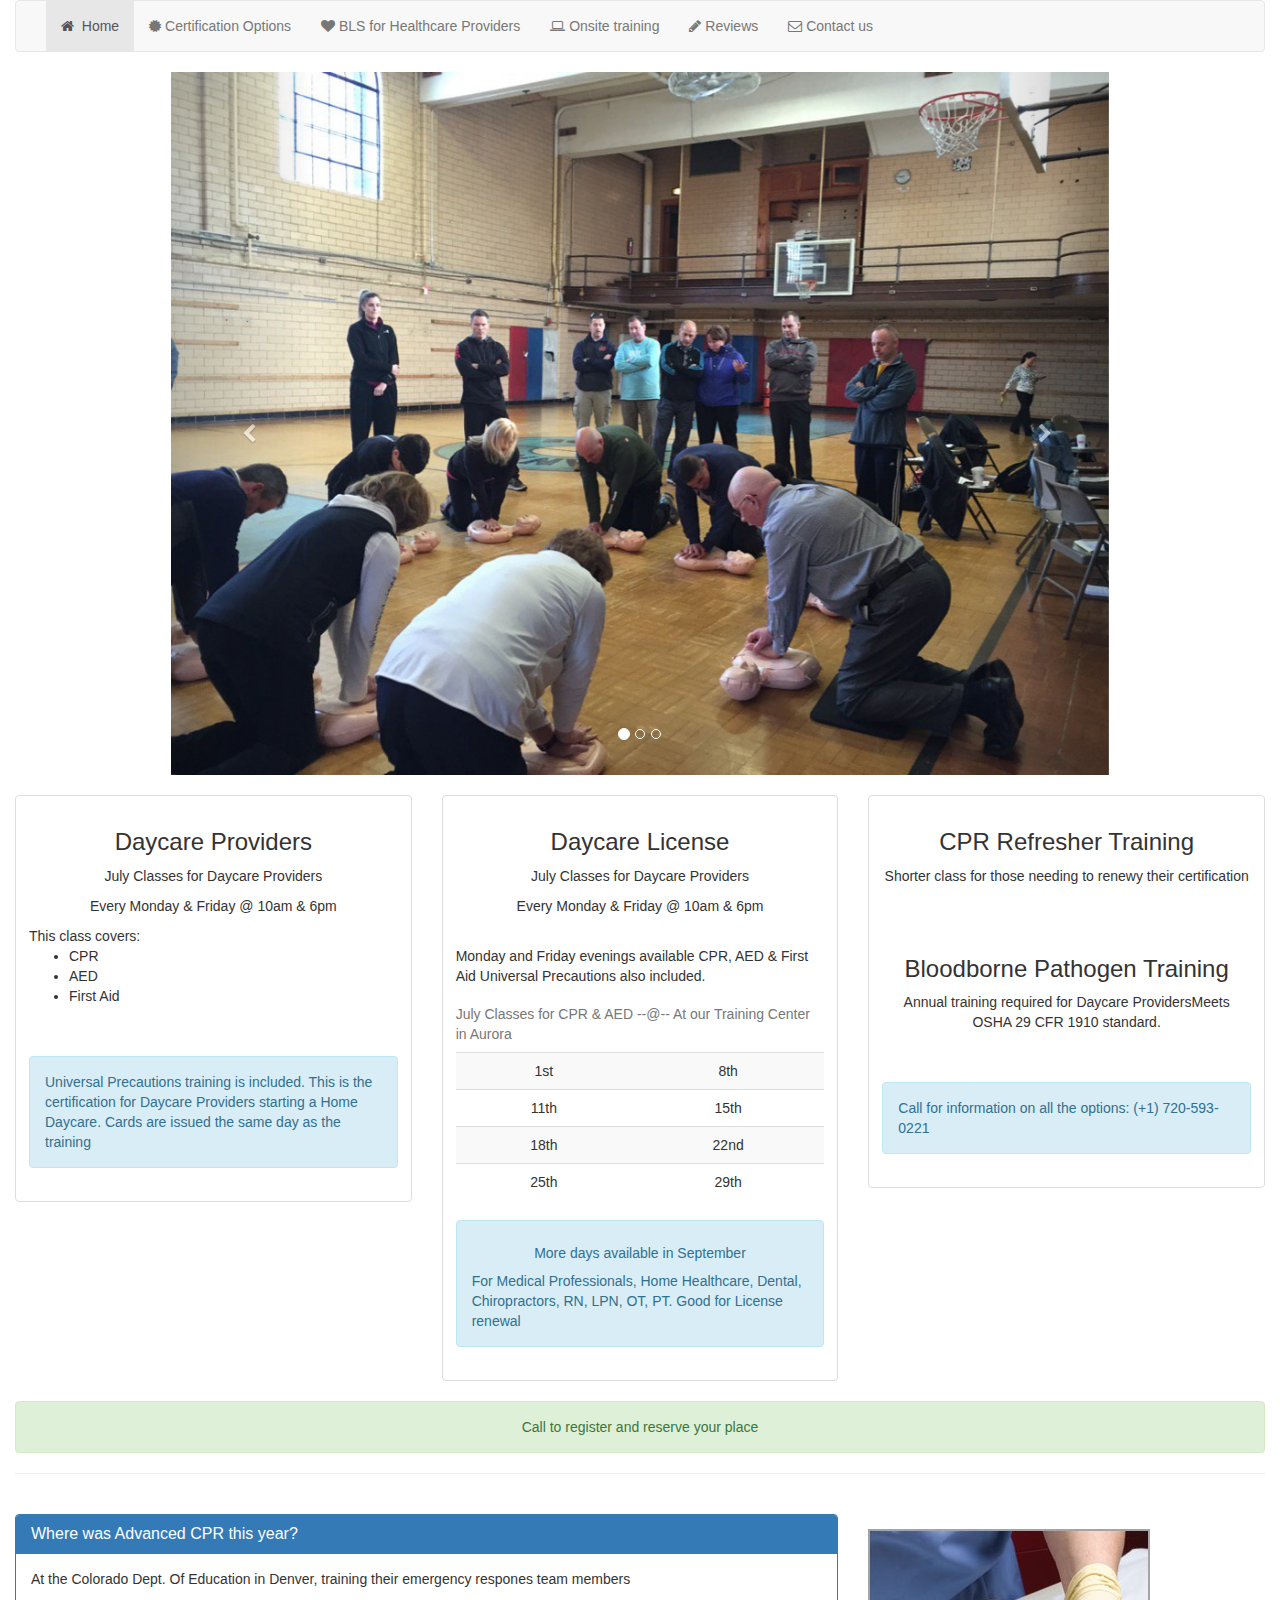
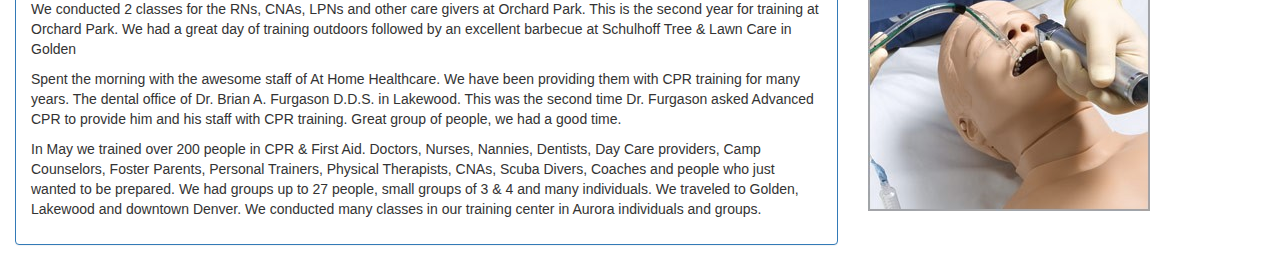
<file: index.html>
<!doctype html>
<html>
    <head>
        <title>Advanced CPR Training for Life</title>

        <link href="css/bootstrap.min.css" rel="stylesheet">
        <link href="css/font-awesome.min.css" rel="stylesheet">
        <link href="css/index.css" rel="stylesheet">

        <script src="js/jquery-2.1.4.min.js"></script>
        <script src="js/bootstrap.min.js"></script>
        <script src="js/index.js"></script>
    </head>

    <body>
        <div class="container-fluid">
            <!--Menu-->
            <nav class="navbar navbar-default">
                <div class="container-fluid">
                    <div class="navbar-header">
                        <button type="button" class="navbar-toggle collapsed" data-toggle="collapse" data-target="#mainMenu" aria-expanded="false">
                            <span class="icon-bar"></span>
                            <span class="icon-bar"></span>
                            <span class="icon-bar"></span>
                        </button>
                    </div>
                    
                    <div class="collapse navbar-collapse" id="mainMenu">
                        <ul class="nav navbar-nav">

                            <li class="active">
                                <a href="#">
                                    <span class="fa fa-home"></span>
                                    &nbsp;Home
                                </a>
                            </li>

                            <li>
                                <a href="Pages/certificationOptions.html">
                                    <span class="fa fa-certificate"></span>
                                    Certification Options
                                </a>
                            </li>

                            <li>
                                <a href="Pages/CPR_healthcare_providers.html">
                                    <span class="fa fa-heart"></span>
                                    BLS for Healthcare Providers
                                </a>
                            </li>
                            <li>
                                <a href="Pages/onsiteTraining.html">
                                    <span class="fa fa-laptop"></span>
                                    Onsite training
                                </a>
                            </li>
                            <li>
                                <a href="Pages/reviews.html">
                                    <span class="fa fa-pencil"></span>
                                    Reviews
                                </a>
                            </li>
                            <li>
                                <a href="Pages/contactUs.html">
                                    <span class="fa fa-envelope-o"></span>
                                    Contact us
                                </a>
                            </li>
                        </ul>
                    </div>
                </div>
            </nav>

            <!--Carousel-->
            <div class="carousel slide" id="CPR_Images" data-ride="carousel" style="width: 75%; margin: auto;">
                <ol class="carousel-indicators">
                    <li data-target="#CPR_Images" data-slide-to="0" class="active"></li>
                    <li data-target="#CPR_Images" data-slide-to="1" class=""></li>
                    <li data-target="#CPR_Images" data-slide-to="2" class=""></li>
                </ol>

                <div class="carousel-inner" role="listbox" style="width: 100%">
                    <div class="item active">
                        <img src="images/carousel-1.jpg">
                    </div>
                    <div class="item">
                        <img src="images/carousel-2.jpg">
                    </div>
                    <div class="item">
                        <img src="images/carousel-3.jpg">
                    </div>
                </div>

                <a href="#CPR_Images" class="carousel-control left" data-slide="prev">
                    <span class="fa fa-chevron-left"></span>
                    <span class="sr-only">Previous</span>
                </a>
                <a href="#CPR_Images" class="carousel-control right" data-slide="next">
                    <span class="fa fa-chevron-right"></span>
                    <span class="sr-only">Next</span>
                </a>
            </div>

            <br>
            <!--Thumbnails-->
            <div class="row">
                <div class="col-sm-6 col-md-4">
                    <div class="thumbnail">
                        <div class="caption">
                            <h3>Daycare Providers</h3>
                            <p style="text-align: center">
                                <span class="thisMonth"></span>
                                Classes for Daycare Providers
                            </p>
                            <p style="text-align: center">Every Monday &amp; Friday @ 10am &amp; 6pm</p>

                            This class covers:
                            <ul>
                                <li>CPR</li>
                                <li>AED</li>
                                <li>First Aid</li>
                            </ul>
                            
                            <br><br>
                            <div class="alert alert-info">
                                Universal Precautions training is included.  This is the certification for Daycare Providers starting a Home Daycare. Cards are issued the same day as the training
                            </div>
                        </div>
                    </div>
                </div>

                <div class="col-sm-6 col-md-4">
                    <div class="thumbnail">
                        <div class="caption" >
                            <h3>Daycare License</h3>
                            <p style="text-align: center"><span class="thisMonth"></span> Classes for Daycare Providers</p>
                            <p style="text-align: center">Every Monday &amp; Friday @ 10am &amp; 6pm</p>

                            <br>
                            <p>Monday and Friday evenings available
                                CPR, AED &amp; First Aid
                                Universal Precautions also included.
                            </p>

                            <table class="table table-striped">
                                <caption>
                                    <span class="thisMonth"></span> Classes for CPR &amp; AED --@-- At our Training Center in Aurora
                                </caption>
                                <tr>
                                    <td>1st</td>
                                    <td>8th</td>
                                </tr>
                                <tr>
                                    <td>11th</td>
                                    <td>15th</td>
                                </tr>
                                <tr>
                                    <td>18th</td>
                                    <td>22nd</td>
                                </tr>
                                <tr>
                                    <td>25th</td>
                                    <td>29th</td>
                                </tr>
                            </table>

                            <div class="alert alert-info">
                                <h5 style="text-align: center">More days available in September</h5>
                                For Medical Professionals, Home Healthcare, Dental,
                                Chiropractors, RN, LPN, OT, PT.
                                Good for License renewal
                            </div>
                        </div>
                    </div>
                </div>
                
                <div class="col-sm-6 col-md-4">
                    <div class="thumbnail">
                        <div class="caption" >
                            <h3>CPR Refresher Training</h3>
                            <p style="text-align: center">
                                Shorter class for those needing to renewy their certification
                            </p>
                            
                            <br><br>
                            <h3>Bloodborne Pathogen Training</h3>
                            <p style="text-align: center">
                                Annual training required for Daycare ProvidersMeets OSHA 29 CFR 1910 standard.
                            </p>

                            <br><br>
                            <div class="alert alert-info">
                                Call for information on all the options: (+1) 720-593-0221
                            </div>
                        </div>
                    </div>
                </div>
            </div>
            <div class="alert alert-success" style="text-align: center">Call to register and reserve your place</div>
            <hr><br>
            
            <!--Panel-->
            <div class="row">
                <div class="col-sm-8 col-md-8">
                    <div class="panel panel-primary">
                        <div class="panel-heading">
                            <h1 class="panel-title">Where was Advanced CPR this year?</h1>
                        </div>
                        <div class="panel-body">
                            <p>At the Colorado Dept. Of Education in Denver, training their emergency respones team members
                            </p>

                            <p>We conducted 2 classes for the RNs, CNAs, LPNs and other care givers at Orchard Park.  This is the second year for training at Orchard Park. We had a great day of training outdoors followed by an excellent barbecue at Schulhoff Tree &amp; Lawn Care in Golden</p>

                            <p>Spent the morning with the awesome staff of At Home Healthcare.  We have been providing them with CPR training for many years. The dental office of Dr. Brian A. Furgason D.D.S. in Lakewood.  This was the second time Dr. Furgason asked Advanced CPR to provide him and his staff with CPR training.  Great group of people, we had a good time.</p>

                            <p>In May we trained over 200 people in CPR & First Aid.  Doctors, Nurses, Nannies, Dentists, Day Care providers, Camp Counselors, Foster Parents, Personal Trainers, Physical Therapists, CNAs, Scuba Divers, Coaches and people who just wanted to be prepared. We had groups up to 27 people, small groups of 3 & 4 and many individuals. We traveled to Golden, Lakewood and downtown Denver. We conducted many classes in our training center in Aurora individuals and groups.</p>
                        </div>
                    </div>
                </div>
                
                <div class="col-sm-4 col-md-4" style="padding: 15px">
                    <img src="images/panel.jpg">
                </div>
            </div>
        </div>
    </body>
</html>
</file>
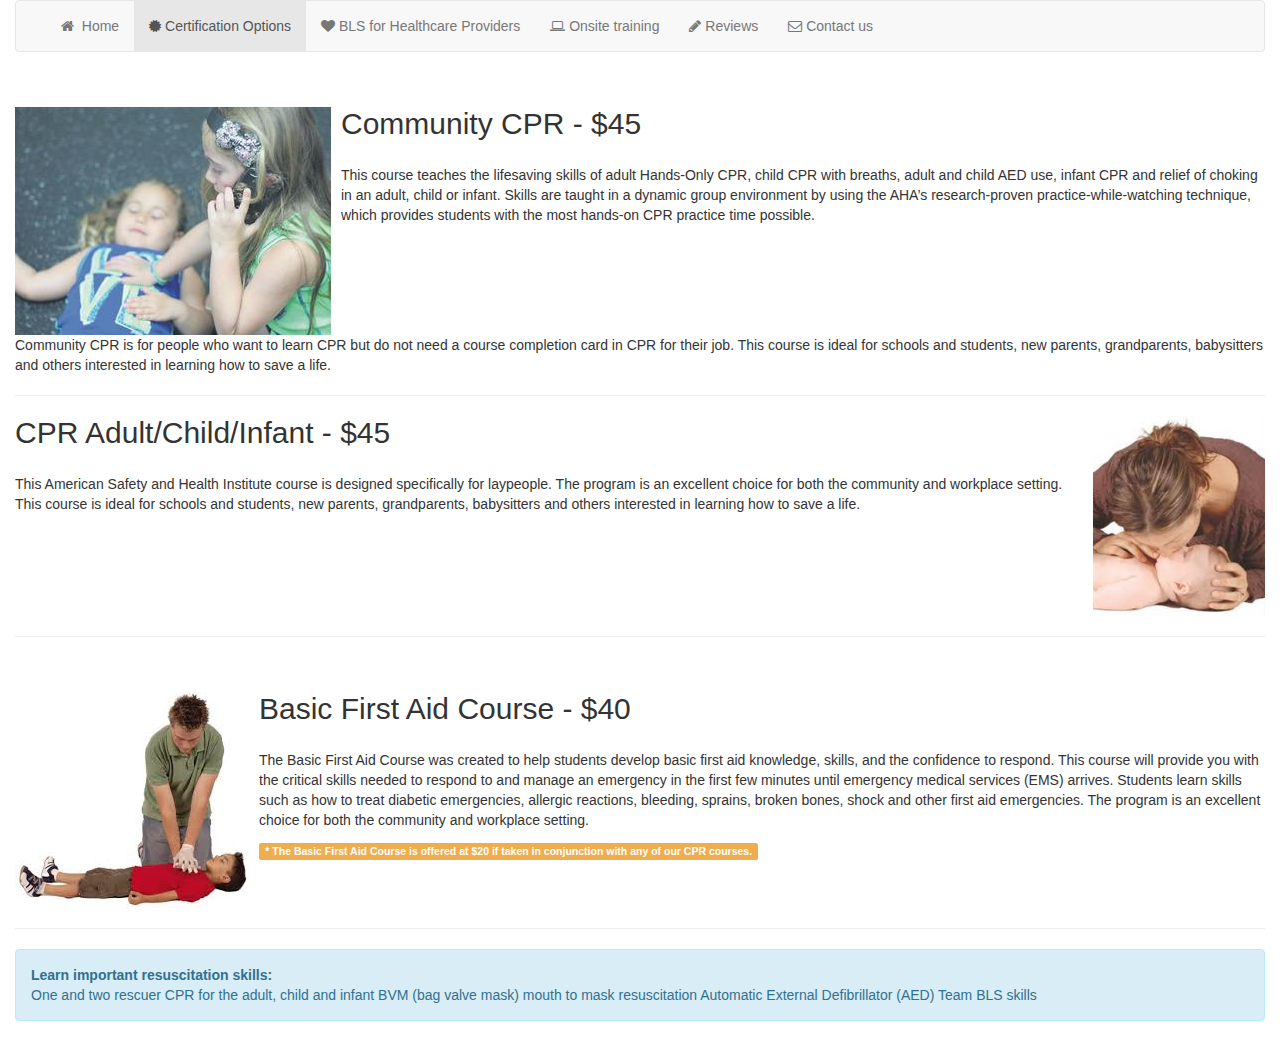
<file: Pages/Basic_CPR.html>
<!doctype html>
<html>
    <head>
        <title>Advanced CPR Training for Life</title>

        <link href="../css/bootstrap.min.css" rel="stylesheet">
        <link href="../css/font-awesome.min.css" rel="stylesheet">
        <style>
            h3 {
                text-align: center;
            }
        </style>

        <script src="../js/jquery-2.1.4.min.js"></script>
        <script src="../js/bootstrap.min.js"></script>
        <script src="../js/index.js"></script>
    </head>

    <body>
        <div class="container-fluid">
            <!--Menu-->
            <nav class="navbar navbar-default">
                <div class="container-fluid">
                    <div class="navbar-header">
                        <button type="button" class="navbar-toggle collapsed" data-toggle="collapse" data-target="#mainMenu" aria-expanded="false">
                            <span class="icon-bar"></span>
                            <span class="icon-bar"></span>
                            <span class="icon-bar"></span>
                        </button>
                    </div>

                    <div class="collapse navbar-collapse" id="mainMenu">
                        <ul class="nav navbar-nav">

                            <li>
                                <a href="../index.html">
                                    <span class="fa fa-home"></span>
                                    &nbsp;Home
                                </a>
                            </li>

                            <li class="active">
                                <a href="certificationOptions.html">
                                    <span class="fa fa-certificate"></span>
                                    Certification Options
                                </a>
                            </li>

                            <li>
                                <a href="CPR_healthcare_providers.html">
                                    <span class="fa fa-heart"></span>
                                    BLS for Healthcare Providers
                                </a>
                            </li>
                            <li>
                                <a href="onsiteTraining.html">
                                    <span class="fa fa-laptop"></span>
                                    Onsite training
                                </a>
                            </li>
                            <li>
                                <a href="reviews.html">
                                    <span class="fa fa-pencil"></span>
                                    Reviews
                                </a>
                            </li>
                            <li>
                                <a href="contactUs.html">
                                    <span class="fa fa-envelope-o"></span>
                                    Contact us
                                </a>
                            </li>
                        </ul>
                    </div>
                </div>
            </nav>

            <br>
            <!--Media objects-->
            <div class="media">
                <div class="media-left">
                    <a href="#">
                        <img class="media-object" src="../images/CPR_6.jpeg">
                    </a>
                </div>
                <div class="media-body">
                    <h2 class="media-heading">Community CPR - $45</h2>
                    <br>
                    <p>This course teaches the lifesaving skills of adult Hands-Only CPR, child CPR with breaths, adult and child AED use, infant CPR and relief of choking in an adult, child or infant. Skills are taught in a dynamic group environment by using the AHA’s research-proven practice-while-watching technique, which provides students with the most hands-on CPR practice time possible.</p>
                </div>
            </div>
            <p>Community CPR is for people who want to learn CPR but do not need a course completion card in CPR for their job. This course is ideal for schools and students, new parents, grandparents, babysitters and others interested in learning how to save a life.</p>

            <hr>
            <div class="media">
                <div class="media-body">
                    <h2 class="media-heading">CPR Adult/Child/Infant - $45</h2>
                    <br>
                    <p>This American Safety and Health Institute course is designed specifically for laypeople. The program is an excellent choice for both the community and workplace setting.

                        This course is ideal for schools and students, new parents, grandparents, babysitters and others interested in learning how to save a life. </p>
                </div>
                <div class="media-right">
                    <a href="#">
                        <img class="media-object" src="../images/CPR_7.jpeg" height="200px">
                    </a>
                </div>
            </div>

            <hr>
            <br>
            <!--Media objects-->
            <div class="media">
                <div class="media-left">
                    <a href="#">
                        <img class="media-object" src="../images/CPR_8.jpeg">
                    </a>
                </div>
                <div class="media-body">
                    <h2 class="media-heading">Basic First Aid Course - $40</h2>
                    <br>
                    <p>The Basic First Aid Course was created to help students develop basic first aid knowledge, skills, and the confidence to respond. This course will provide you with the critical skills needed to respond to and manage an emergency in the first few minutes until emergency medical services (EMS) arrives. Students learn skills such as how to treat diabetic emergencies, allergic reactions, bleeding, sprains, broken bones, shock and other first aid emergencies. The program is an excellent choice for both the community and workplace setting.</p>

                    <label class="label label-warning">* The Basic First Aid Course is offered at $20 if taken in conjunction with any of our CPR courses.</label>
                </div>
            </div>

            <hr>
            <div class="alert alert-info">
                <strong>Learn important resuscitation skills:</strong>
                <br>
                One and two rescuer CPR for the adult, child and infant
                BVM (bag valve mask) 
                mouth to mask resuscitation 
                Automatic External Defibrillator (AED) 
                Team BLS skills
            </div>

        </div>
    </body>
</html>
</file>
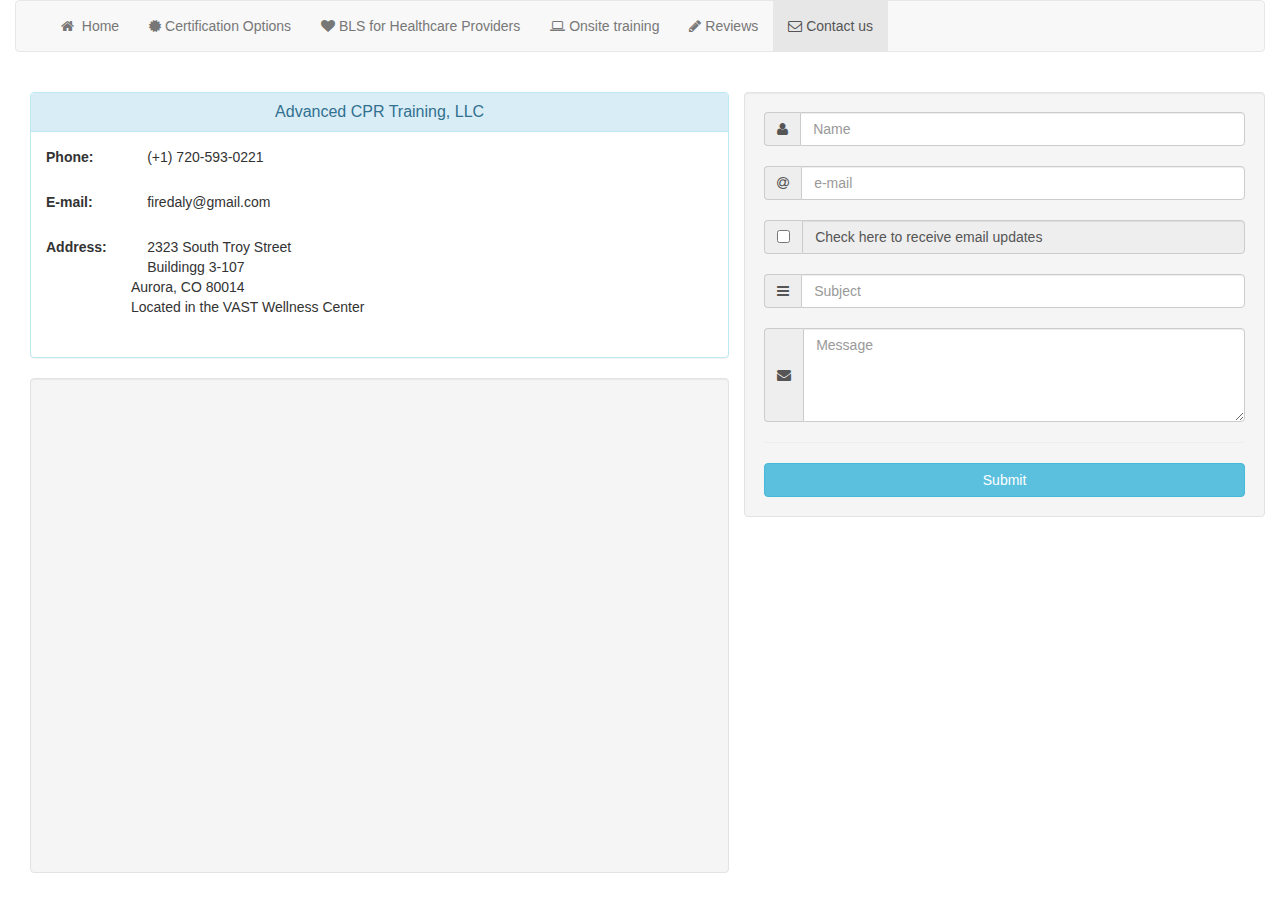
<file: Pages/contactUs.html>
<!doctype html>
<html>
    <head>
        <title>Advanced CPR Training for Life</title>

        <link href="../css/bootstrap.min.css" rel="stylesheet">
        <link href="../css/font-awesome.min.css" rel="stylesheet">
        <style>
            h2 {
                text-align: center;
            }
        </style>

        <script src="../js/jquery-2.1.4.min.js"></script>
        <script src="../js/bootstrap.min.js"></script>
        <script src="../js/index.js"></script>
    </head>

    <body>
        <div class="container-fluid">
            <!--Menu-->
            <nav class="navbar navbar-default">
                <div class="container-fluid">
                    <div class="navbar-header">
                        <button type="button" class="navbar-toggle collapsed" data-toggle="collapse" data-target="#mainMenu" aria-expanded="false">
                            <span class="icon-bar"></span>
                            <span class="icon-bar"></span>
                            <span class="icon-bar"></span>
                        </button>
                    </div>

                    <div class="collapse navbar-collapse" id="mainMenu">
                        <ul class="nav navbar-nav">

                            <li>
                                <a href="../index.html">
                                    <span class="fa fa-home"></span>
                                    &nbsp;Home
                                </a>
                            </li>

                            <li>
                                <a href="certificationOptions.html">
                                    <span class="fa fa-certificate"></span>
                                    Certification Options
                                </a>
                            </li>

                            <li>
                                <a href="CPR_healthcare_providers.html">
                                    <span class="fa fa-heart"></span>
                                    BLS for Healthcare Providers
                                </a>
                            </li>
                            <li>
                                <a href="onsiteTraining.html">
                                    <span class="fa fa-laptop"></span>
                                    Onsite training
                                </a>
                            </li>
                            <li>
                                <a href="reviews.html">
                                    <span class="fa fa-pencil"></span>
                                    Reviews
                                </a>
                            </li>
                            <li class="active">
                                <a href="contactUs.html">
                                    <span class="fa fa-envelope-o"></span>
                                    Contact us
                                </a>
                            </li>
                        </ul>
                    </div>
                </div>
            </nav>

            <br>
            <div class="container-fluid row">
                <div class="col-sm-7 col-md-7">
                    <div class="panel panel-info">
                        <div class="panel-heading">
                            <h2 class="panel-title">Advanced CPR Training, LLC</h2>
                        </div>
                        <div class="panel-body">
                            <form class="form-horizontal">
                                <div class="form-group">
                                    <label class="col-sm-2 col-md-2">Phone:</label>
                                    <p style="padding-left: 100px">
                                        (+1) 720-593-0221
                                    </p>

                                </div>

                                <div class="form-group">
                                    <label class="col-sm-2 col-md-2">E-mail:</label>
                                    <p style="padding-left: 100px">
                                        firedaly@gmail.com
                                    </p>
                                </div>

                                <div class="form-group">
                                    <label class="col-sm-2 col-md-2">Address:</label>
                                    <p style="padding-left: 100px">
                                        2323 South Troy Street
                                        <br>
                                        Buildingg 3-107
                                        <br>
                                        Aurora, CO  80014
                                        <br>
                                        Located in the VAST Wellness Center</p>

                                </div>
                            </form>
                        </div>
                    </div>

                    <div class="well">
                        <iframe src="https://www.google.com/maps/embed?pb=!1m18!1m12!1m3!1d3070.9095142895235!2d-104.84205888462654!3d39.67424997945828!2m3!1f0!2f0!3f0!3m2!1i1024!2i768!4f13.1!3m3!1m2!1s0x876c880181d34701%3A0xc2e68392a6b5668!2s2323+S+Troy+St%2C+Aurora%2C+CO+80014!5e0!3m2!1sen!2s!4v1475049828700" width="100%" height="450" frameborder="0" allowfullscreen></iframe>
                    </div>
                </div>


                <div class="col-sm-5 col-md-5">
                    <div class="row well">
                        <div class="input-group">
                            <span class="input-group-addon">
                                <span class="fa fa-user"></span>
                            </span>
                            <input type="text" class="form-control" id="name" placeholder="Name">
                        </div>

                        <br>
                        <div class="input-group">
                            <span class="input-group-addon">
                                <span class="fa fa-at"></span>
                            </span>
                            <input type="email" class="form-control" id="email" placeholder="e-mail">
                        </div>

                        <br>
                        <div class="input-group">
                            <span class="input-group-addon">
                                <input id="subscription" type="checkbox">
                            </span>
                            <input type="text" class="form-control" value="Check here to receive email updates" disabled>
                        </div>

                        <br>
                        <div class="input-group">
                            <span class="input-group-addon">
                                <span class="fa fa-bars"></span>
                            </span>
                            <input type="text" class="form-control" id="subject" placeholder="Subject">
                        </div>

                        <br>
                        <div class="input-group">
                            <span class="input-group-addon">
                                <span class="fa fa-envelope"></span>
                            </span>
                            <textarea class="form-control" id="message" placeholder="Message" rows="4"></textarea>
                        </div>

                        <hr>
                        <button class="btn btn-info" style="width: 100%">Submit</button>
                    </div>
                </div>

            </div>

        </div>
    </body>
</html>
</file>
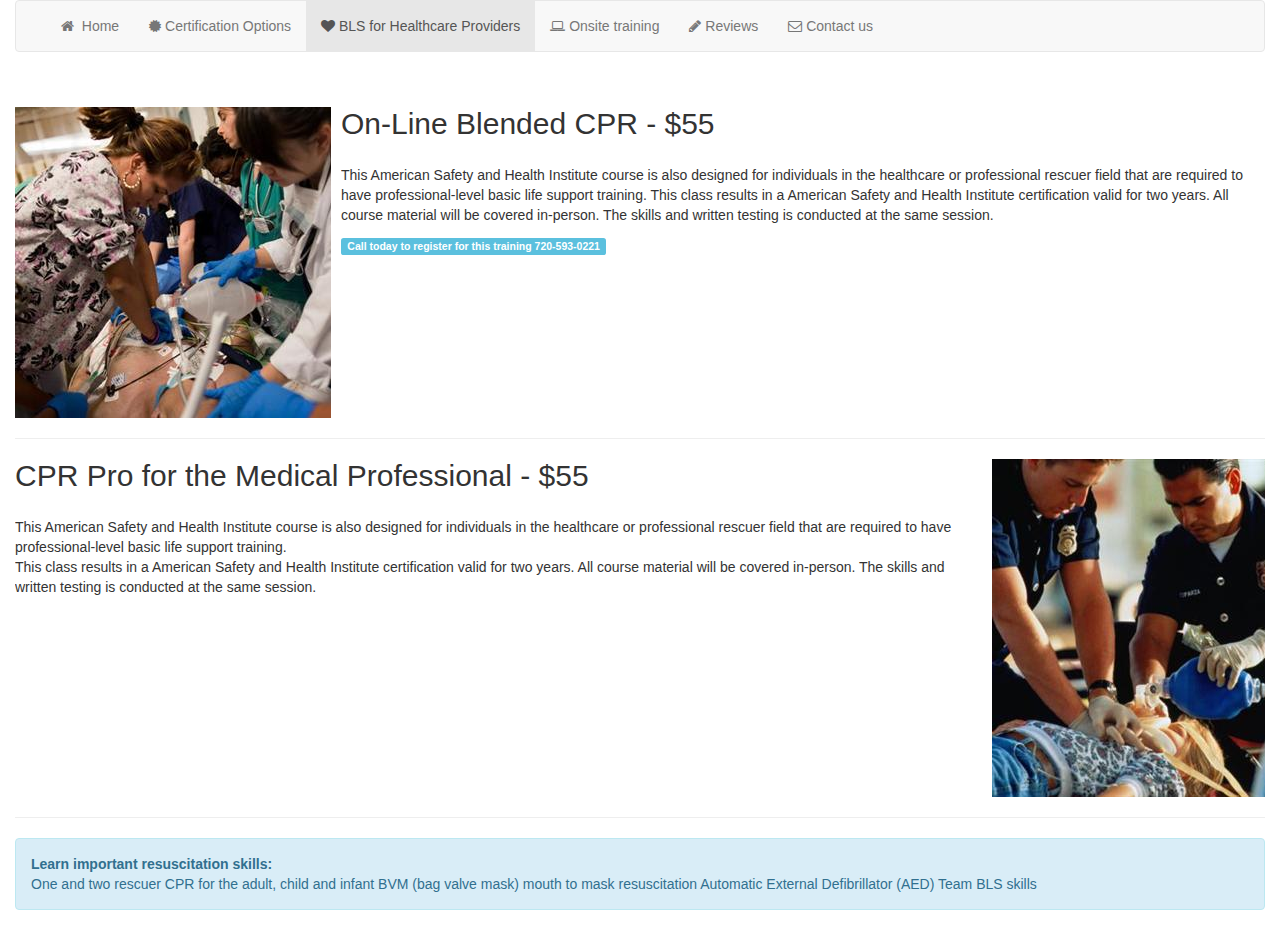
<file: Pages/CPR_healthcare_providers.html>
<!doctype html>
<html>
    <head>
        <title>Advanced CPR Training for Life</title>

        <link href="../css/bootstrap.min.css" rel="stylesheet">
        <link href="../css/font-awesome.min.css" rel="stylesheet">
        <style>
            h3 {
                text-align: center;
            }
        </style>

        <script src="../js/jquery-2.1.4.min.js"></script>
        <script src="../js/bootstrap.min.js"></script>
        <script src="../js/index.js"></script>
    </head>

    <body>
        <div class="container-fluid">
            <!--Menu-->
            <nav class="navbar navbar-default">
                <div class="container-fluid">
                    <div class="navbar-header">
                        <button type="button" class="navbar-toggle collapsed" data-toggle="collapse" data-target="#mainMenu" aria-expanded="false">
                            <span class="icon-bar"></span>
                            <span class="icon-bar"></span>
                            <span class="icon-bar"></span>
                        </button>
                    </div>

                    <div class="collapse navbar-collapse" id="mainMenu">
                        <ul class="nav navbar-nav">

                            <li>
                                <a href="../index.html">
                                    <span class="fa fa-home"></span>
                                    &nbsp;Home
                                </a>
                            </li>

                            <li>
                                <a href="certificationOptions.html">
                                    <span class="fa fa-certificate"></span>
                                    Certification Options
                                </a>
                            </li>

                            <li class="active">
                                <a href="CPR_healthcare_providers.html">
                                    <span class="fa fa-heart"></span>
                                    BLS for Healthcare Providers
                                </a>
                            </li>
                            <li>
                                <a href="onsiteTraining.html">
                                    <span class="fa fa-laptop"></span>
                                    Onsite training
                                </a>
                            </li>
                            <li>
                                <a href="reviews.html">
                                    <span class="fa fa-pencil"></span>
                                    Reviews
                                </a>
                            </li>
                            <li>
                                <a href="contactUs.html">
                                    <span class="fa fa-envelope-o"></span>
                                    Contact us
                                </a>
                            </li>
                        </ul>
                    </div>
                </div>
            </nav>

            <br>
            <!--Media objects-->
            <div class="media">
                <div class="media-left">
                    <a href="#">
                        <img class="media-object" src="../images/CPR_1.jpeg">
                    </a>
                </div>
                <div class="media-body">
                    <h2 class="media-heading">On-Line Blended CPR - $55</h2>
                    <br>
                    <p>This American Safety and Health Institute course is also designed for individuals in the healthcare or professional rescuer field that are required to have professional-level basic life support training. 
                        This class results in a American Safety and Health Institute certification valid for two years.
                        All course material will be covered in-person. The skills and written testing is conducted at the same session.</p>

                    <label class="label label-info">Call today to register for this training
                        720-593-0221</label>
                </div>
            </div>
            
            <hr>
            <div class="media">
                <div class="media-body">
                    <h2 class="media-heading">CPR Pro for the Medical Professional - $55</h2>
                    <br>
                    <p>This American Safety and Health Institute course is also designed for individuals in the healthcare or professional rescuer field that are required to have professional-level basic life support training. <br>
                        This class results in a American Safety and Health Institute certification valid for two years.
                        All course material will be covered in-person. The skills and written testing is conducted at the same session. </p>
                </div>
                <div class="media-right">
                    <a href="#">
                        <img class="media-object" src="../images/CPR_2.jpeg">
                    </a>
                </div>
            </div>
            
            <hr>
            <div class="alert alert-info">
                <strong>Learn important resuscitation skills:</strong>
                <br>
                One and two rescuer CPR for the adult, child and infant
                BVM (bag valve mask) 
                mouth to mask resuscitation 
                Automatic External Defibrillator (AED) 
                Team BLS skills
            </div>

        </div>
    </body>
</html>
</file>
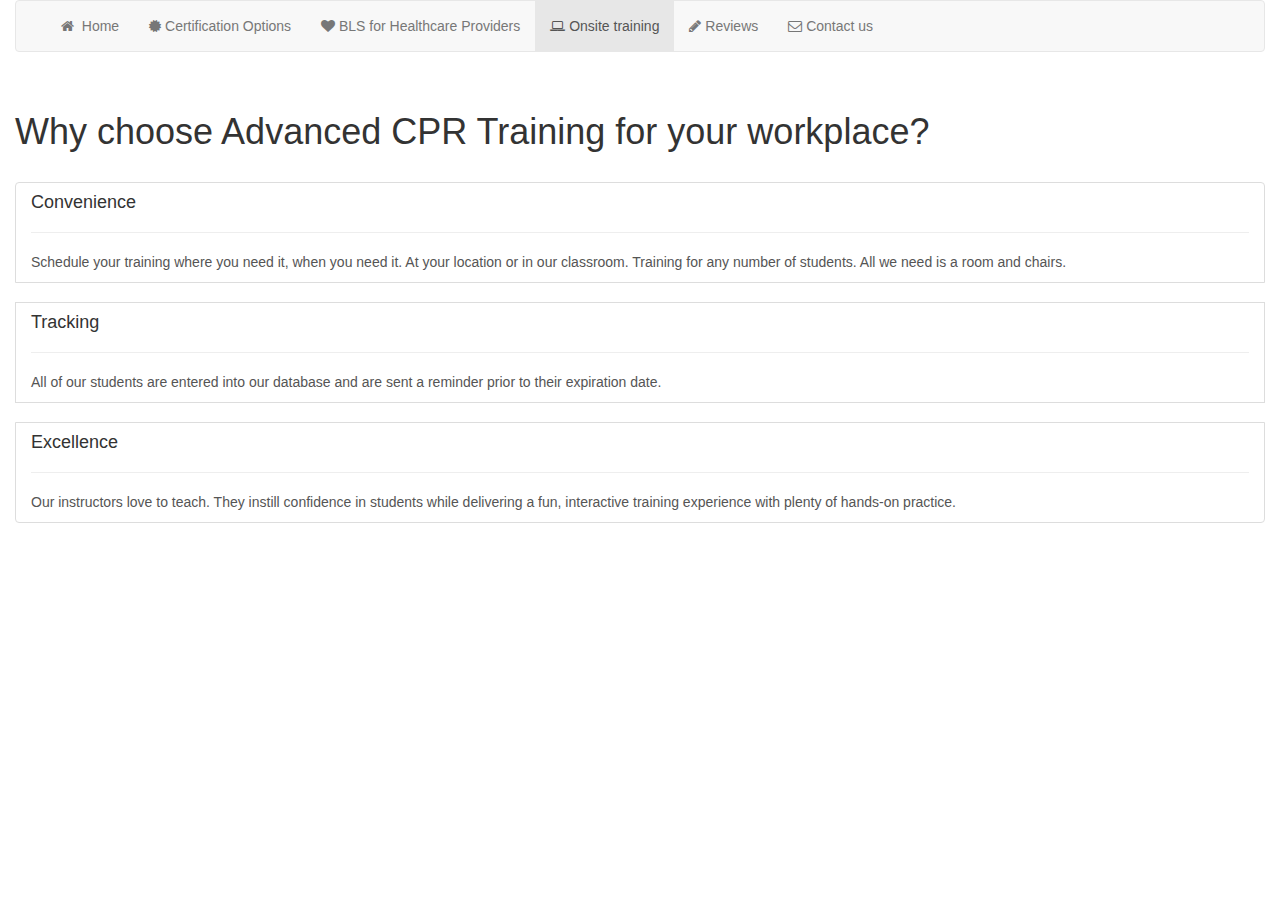
<file: Pages/onsiteTraining.html>
<!doctype html>
<html>
    <head>
        <title>Advanced CPR Training for Life</title>

        <link href="../css/bootstrap.min.css" rel="stylesheet">
        <link href="../css/font-awesome.min.css" rel="stylesheet">
        <style>
            h3 {
                text-align: center;
            }
        </style>

        <script src="../js/jquery-2.1.4.min.js"></script>
        <script src="../js/bootstrap.min.js"></script>
        <script src="../js/index.js"></script>
    </head>

    <body>
        <div class="container-fluid">
            <!--Menu-->
            <nav class="navbar navbar-default">
                <div class="container-fluid">
                    <div class="navbar-header">
                        <button type="button" class="navbar-toggle collapsed" data-toggle="collapse" data-target="#mainMenu" aria-expanded="false">
                            <span class="icon-bar"></span>
                            <span class="icon-bar"></span>
                            <span class="icon-bar"></span>
                        </button>
                    </div>

                    <div class="collapse navbar-collapse" id="mainMenu">
                        <ul class="nav navbar-nav">

                            <li>
                                <a href="../index.html">
                                    <span class="fa fa-home"></span>
                                    &nbsp;Home
                                </a>
                            </li>

                            <li>
                                <a href="certificationOptions.html">
                                    <span class="fa fa-certificate"></span>
                                    Certification Options
                                </a>
                            </li>

                            <li>
                                <a href="CPR_healthcare_providers.html">
                                    <span class="fa fa-heart"></span>
                                    BLS for Healthcare Providers
                                </a>
                            </li>
                            <li class="active">
                                <a href="onsiteTraining.html">
                                    <span class="fa fa-laptop"></span>
                                    Onsite training
                                </a>
                            </li>
                            <li>
                                <a href="reviews.html">
                                    <span class="fa fa-pencil"></span>
                                    Reviews
                                </a>
                            </li>
                            <li>
                                <a href="contactUs.html">
                                    <span class="fa fa-envelope-o"></span>
                                    Contact us
                                </a>
                            </li>
                        </ul>
                    </div>
                </div>
            </nav>

            <br>
            <h1>Why choose Advanced CPR Training for your workplace?</h1>
            
            <br>
            <div class="list-group">
                <a href="#" class="list-group-item">
                    <h4 class="list-group-item-heading">Convenience</h4>
                    <hr>
                    <p class="list-group-item-text">
                        Schedule your training where you need it, when you need it. At your location or in our classroom. Training for any number of students.  All we need is a room and chairs. 
                    </p>
                </a>
                <br>
                <a href="#" class="list-group-item">
                    <h4 class="list-group-item-heading">Tracking</h4>
                    <hr>
                    <p class="list-group-item-text">
                        All of our students are entered into our database and are sent a reminder prior to their expiration date.
                    </p>
                </a>
                <br>
                <a href="#" class="list-group-item">
                    <h4 class="list-group-item-heading">Excellence</h4>
                    <hr>
                    <p class="list-group-item-text">
                        Our instructors love to teach. They instill confidence in students while delivering a fun, interactive training experience with plenty of hands-on practice. 
                    </p>
                </a>
            </div>

        </div>
    </body>
</html>
</file>
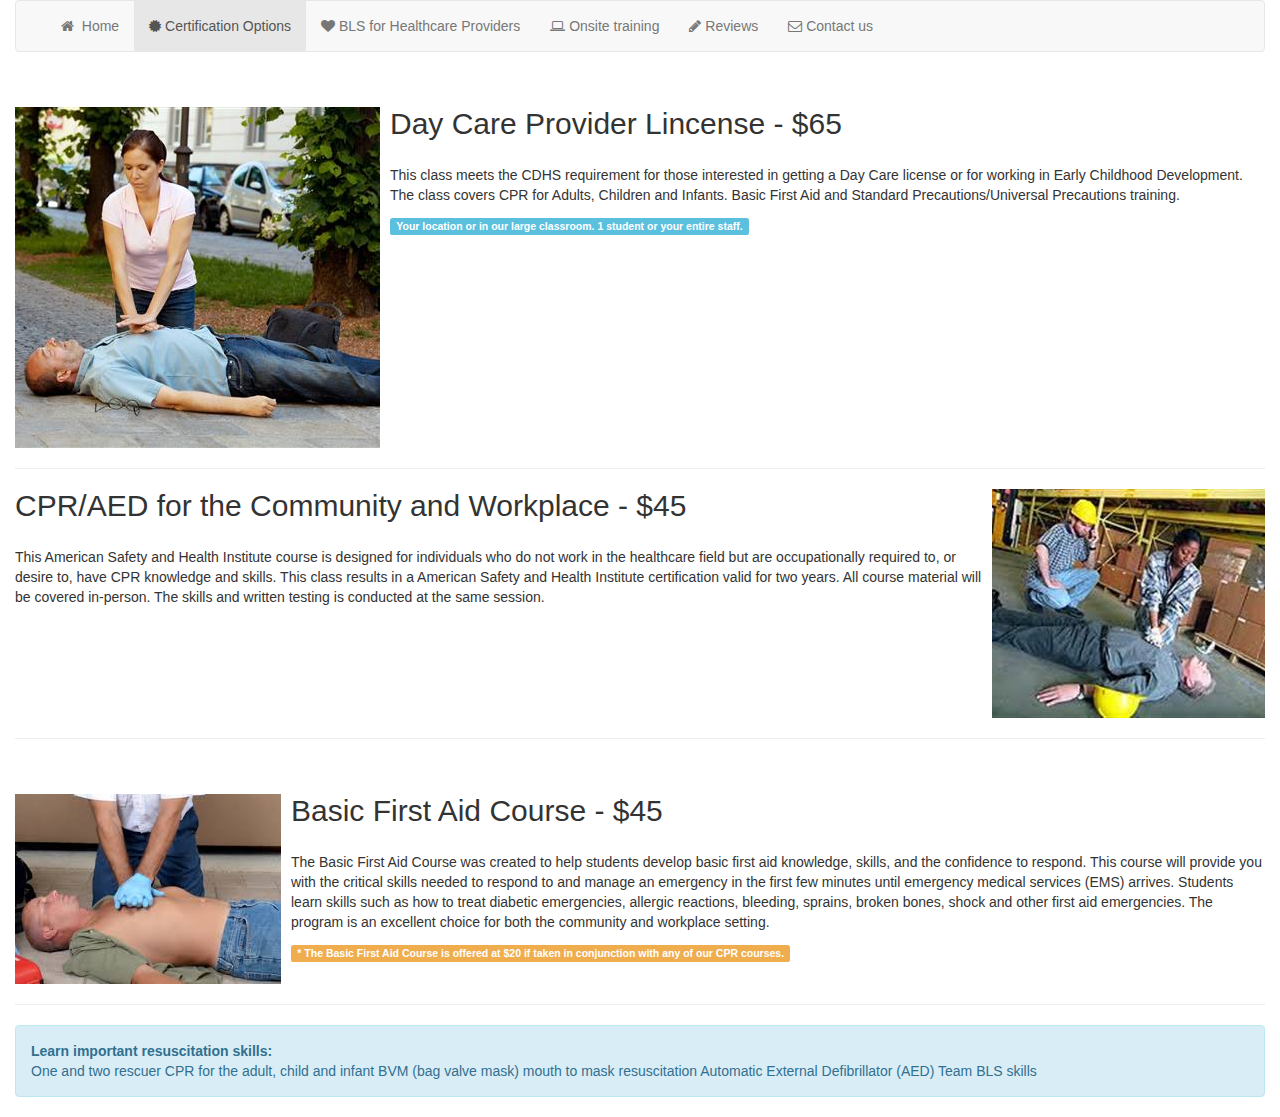
<file: Pages/required_CPR.html>
<!doctype html>
<html>
    <head>
        <title>Advanced CPR Training for Life</title>

        <link href="../css/bootstrap.min.css" rel="stylesheet">
        <link href="../css/font-awesome.min.css" rel="stylesheet">
        <style>
            h3 {
                text-align: center;
            }
        </style>

        <script src="../js/jquery-2.1.4.min.js"></script>
        <script src="../js/bootstrap.min.js"></script>
        <script src="../js/index.js"></script>
    </head>

    <body>
        <div class="container-fluid">
            <!--Menu-->
            <nav class="navbar navbar-default">
                <div class="container-fluid">
                    <div class="navbar-header">
                        <button type="button" class="navbar-toggle collapsed" data-toggle="collapse" data-target="#mainMenu" aria-expanded="false">
                            <span class="icon-bar"></span>
                            <span class="icon-bar"></span>
                            <span class="icon-bar"></span>
                        </button>
                    </div>

                    <div class="collapse navbar-collapse" id="mainMenu">
                        <ul class="nav navbar-nav">

                            <li>
                                <a href="../index.html">
                                    <span class="fa fa-home"></span>
                                    &nbsp;Home
                                </a>
                            </li>

                            <li class="active">
                                <a href="certificationOptions.html">
                                    <span class="fa fa-certificate"></span>
                                    Certification Options
                                </a>
                            </li>

                            <li>
                                <a href="CPR_healthcare_providers.html">
                                    <span class="fa fa-heart"></span>
                                    BLS for Healthcare Providers
                                </a>
                            </li>
                            <li>
                                <a href="onsiteTraining.html">
                                    <span class="fa fa-laptop"></span>
                                    Onsite training
                                </a>
                            </li>
                            <li>
                                <a href="reviews.html">
                                    <span class="fa fa-pencil"></span>
                                    Reviews
                                </a>
                            </li>
                            <li>
                                <a href="contactUs.html">
                                    <span class="fa fa-envelope-o"></span>
                                    Contact us
                                </a>
                            </li>
                        </ul>
                    </div>
                </div>
            </nav>

            <br>
            <!--Media objects-->
            <div class="media">
                <div class="media-left">
                    <a href="#">
                        <img class="media-object" src="../images/CPR_3.jpeg">
                    </a>
                </div>
                <div class="media-body">
                    <h2 class="media-heading">Day Care Provider Lincense - $65</h2>
                    <br>
                    <p>This class meets the CDHS requirement for those interested in getting a Day Care license or for working in Early Childhood Development. The class covers CPR for Adults, Children and Infants. Basic First Aid and Standard Precautions/Universal Precautions training.</p>

                    <label class="label label-info">Your location or in our large classroom.  1 student or your entire staff. </label>
                </div>
            </div>

            <hr>
            <div class="media">
                <div class="media-body">
                    <h2 class="media-heading">CPR/AED for the Community and Workplace - $45</h2>
                    <br>
                    <p>This American Safety and Health Institute course is designed for individuals who do not work in the healthcare field but are occupationally required to, or desire to, have CPR knowledge and skills. 
                        This class results in a American Safety and Health Institute certification valid for two years.
                        All course material will be covered in-person. The skills and written testing is conducted at the same session. </p>
                </div>
                <div class="media-right">
                    <a href="#">
                        <img class="media-object" src="../images/CPR_4.jpeg">
                    </a>
                </div>
            </div>
            
            <hr>
            <br>
            <!--Media objects-->
            <div class="media">
                <div class="media-left">
                    <a href="#">
                        <img class="media-object" src="../images/CPR_5.jpeg">
                    </a>
                </div>
                <div class="media-body">
                    <h2 class="media-heading">Basic First Aid Course - $45</h2>
                    <br>
                    <p>The Basic First Aid Course was created to help students develop basic first aid knowledge, skills, and the confidence to respond. This course will provide you with the critical skills needed to respond to and manage an emergency in the first few minutes until emergency medical services (EMS) arrives. Students learn skills such as how to treat diabetic emergencies, allergic reactions, bleeding, sprains, broken bones, shock and other first aid emergencies. The program is an excellent choice for both the community and workplace setting.</p>

                    <label class="label label-warning">* The Basic First Aid Course is offered at $20 if taken in conjunction with any of our CPR courses.</label>
                </div>
            </div>

            <hr>
            <div class="alert alert-info">
                <strong>Learn important resuscitation skills:</strong>
                <br>
                One and two rescuer CPR for the adult, child and infant
                BVM (bag valve mask) 
                mouth to mask resuscitation 
                Automatic External Defibrillator (AED) 
                Team BLS skills
            </div>

        </div>
    </body>
</html>
</file>
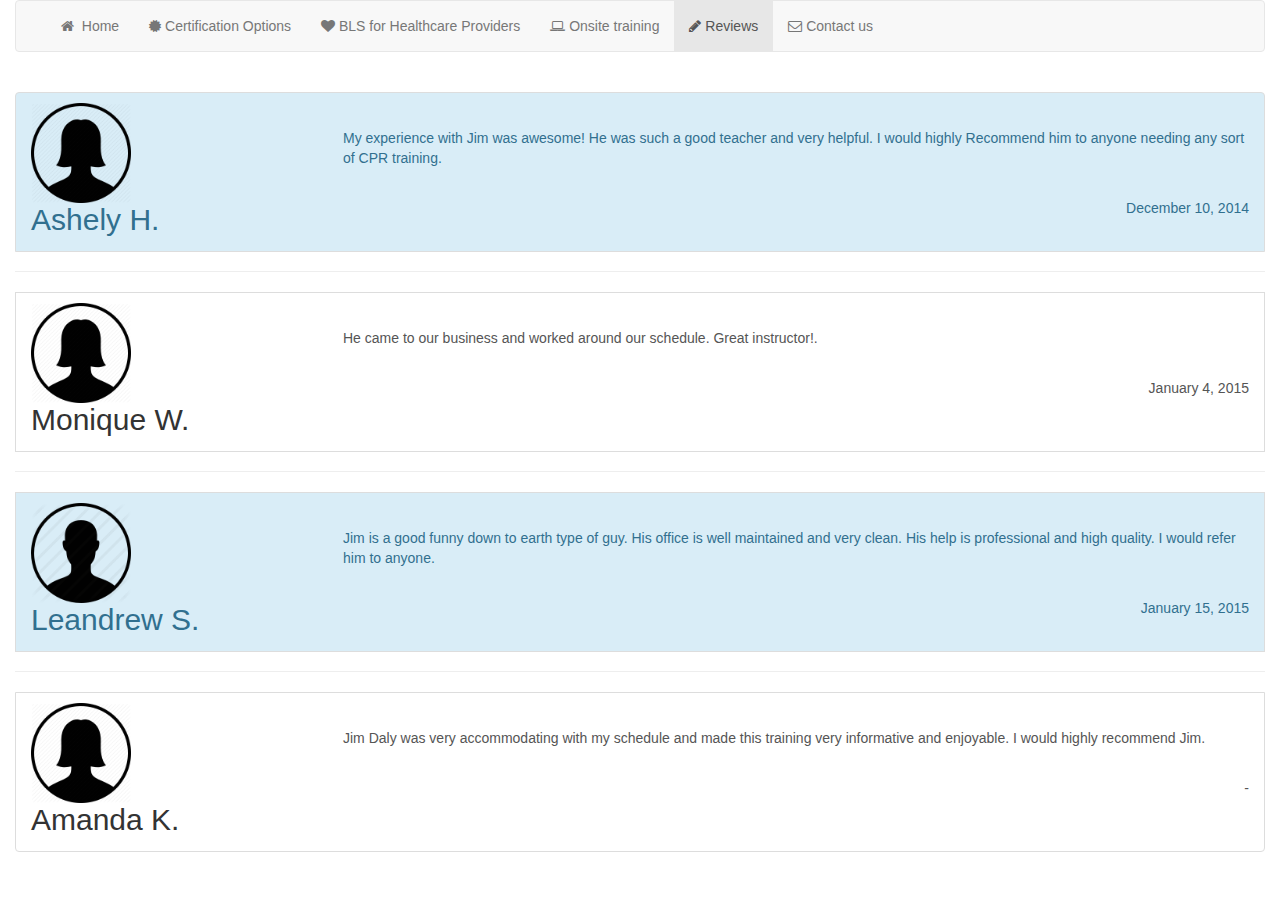
<file: Pages/reviews.html>
<!doctype html>
<html>
    <head>
        <title>Advanced CPR Training for Life</title>

        <link href="../css/bootstrap.min.css" rel="stylesheet">
        <link href="../css/font-awesome.min.css" rel="stylesheet">
        <style>
            h3 {
                text-align: center;
            }
        </style>

        <script src="../js/jquery-2.1.4.min.js"></script>
        <script src="../js/bootstrap.min.js"></script>
        <script src="../js/index.js"></script>
    </head>

    <body>
        <div class="container-fluid">
            <!--Menu-->
            <nav class="navbar navbar-default">
                <div class="container-fluid">
                    <div class="navbar-header">
                        <button type="button" class="navbar-toggle collapsed" data-toggle="collapse" data-target="#mainMenu" aria-expanded="false">
                            <span class="icon-bar"></span>
                            <span class="icon-bar"></span>
                            <span class="icon-bar"></span>
                        </button>
                    </div>
                    
                    <div class="collapse navbar-collapse" id="mainMenu">
                        <ul class="nav navbar-nav">

                            <li>
                                <a href="../index.html">
                                    <span class="fa fa-home"></span>
                                    &nbsp;Home
                                </a>
                            </li>

                            <li>
                                <a href="certificationOptions.html">
                                    <span class="fa fa-certificate"></span>
                                    Certification Options
                                </a>
                            </li>

                            <li>
                                <a href="CPR_healthcare_providers.html">
                                    <span class="fa fa-heart"></span>
                                    BLS for Healthcare Providers
                                </a>
                            </li>
                            <li>
                                <a href="onsiteTraining.html">
                                    <span class="fa fa-laptop"></span>
                                    Onsite training
                                </a>
                            </li>
                            <li class="active">
                                <a href="reviews.html">
                                    <span class="fa fa-pencil"></span>
                                    Reviews
                                </a>
                            </li>
                            <li>
                                <a href="contactUs.html">
                                    <span class="fa fa-envelope-o"></span>
                                    Contact us
                                </a>
                            </li>
                        </ul>
                    </div>
                </div>
            </nav>

            <br>
            <!--List group-->
            <div class="list-group">

                <a href="#" class="list-group-item list-group-item-info">
                    <div class="row">
                        <div class="col-sm-3 col-md-3">
                            <img src="../images/femaleUser.png" height="100">

                            <h2 class="list-group-item-heading">Ashely H.</h2>
                        </div>
                        
                        <div class="col-sm-9 col-md-9" style="padding-top: 25px">
                            <p>My experience with Jim was awesome! He was such a good teacher and very helpful. I would highly Recommend him to anyone needing any sort of CPR training.</p>

                            <br>
                            <p style="text-align: right">December 10, 2014</p>
                        </div>
                    </div>
                </a>
                
                <hr>
                <a href="#" class="list-group-item ">
                    <div class="row">
                        <div class="col-sm-3 col-md-3">
                            <img src="../images/femaleUser.png" height="100">

                            <h2 class="list-group-item-heading">Monique W.</h2>
                        </div>

                        <div class="col-sm-9 col-md-9" style="padding-top: 25px">
                            <p>He came to our business and worked around our schedule. Great instructor!.</p>

                            <br>
                            <p style="text-align: right">January 4, 2015</p>
                        </div>
                    </div>
                </a>
                
                <hr>
                <a href="#" class="list-group-item list-group-item-info">
                    <div class="row">
                        <div class="col-sm-3 col-md-3">
                            <img src="../images/maleUser.png" height="100">

                            <h2 class="list-group-item-heading">Leandrew S.</h2>
                        </div>

                        <div class="col-sm-9 col-md-9" style="padding-top: 25px">
                            <p>Jim is a good funny down to earth type of guy. His office is well maintained and very clean. His help is professional and high quality. I would refer him to anyone.</p>

                            <br>
                            <p style="text-align: right">January 15, 2015</p>
                        </div>
                    </div>
                </a>
                
                <hr> 
                <a href="#" class="list-group-item">
                    <div class="row">
                        <div class="col-sm-3 col-md-3">
                            <img src="../images/femaleUser.png" height="100">

                            <h2 class="list-group-item-heading">Amanda K.</h2>
                        </div>

                        <div class="col-sm-9 col-md-9" style="padding-top: 25px">
                            <p>Jim Daly was very accommodating with my schedule and made this training very informative and enjoyable. I would highly recommend Jim.</p>

                            <br>
                            <p style="text-align: right">-</p>
                        </div>
                    </div>
                </a>
            </div>

        </div>
    </body>
</html>
</file>
<file: css/index.css>
.carousel-control .fa-chevron-left, 
.carousel-control .fa-chevron-right {
    display: inline-block;
    position: absolute;
    top: 50%;
    z-index: 5;
}

h3, td {
    text-align: center;
}
</file>
